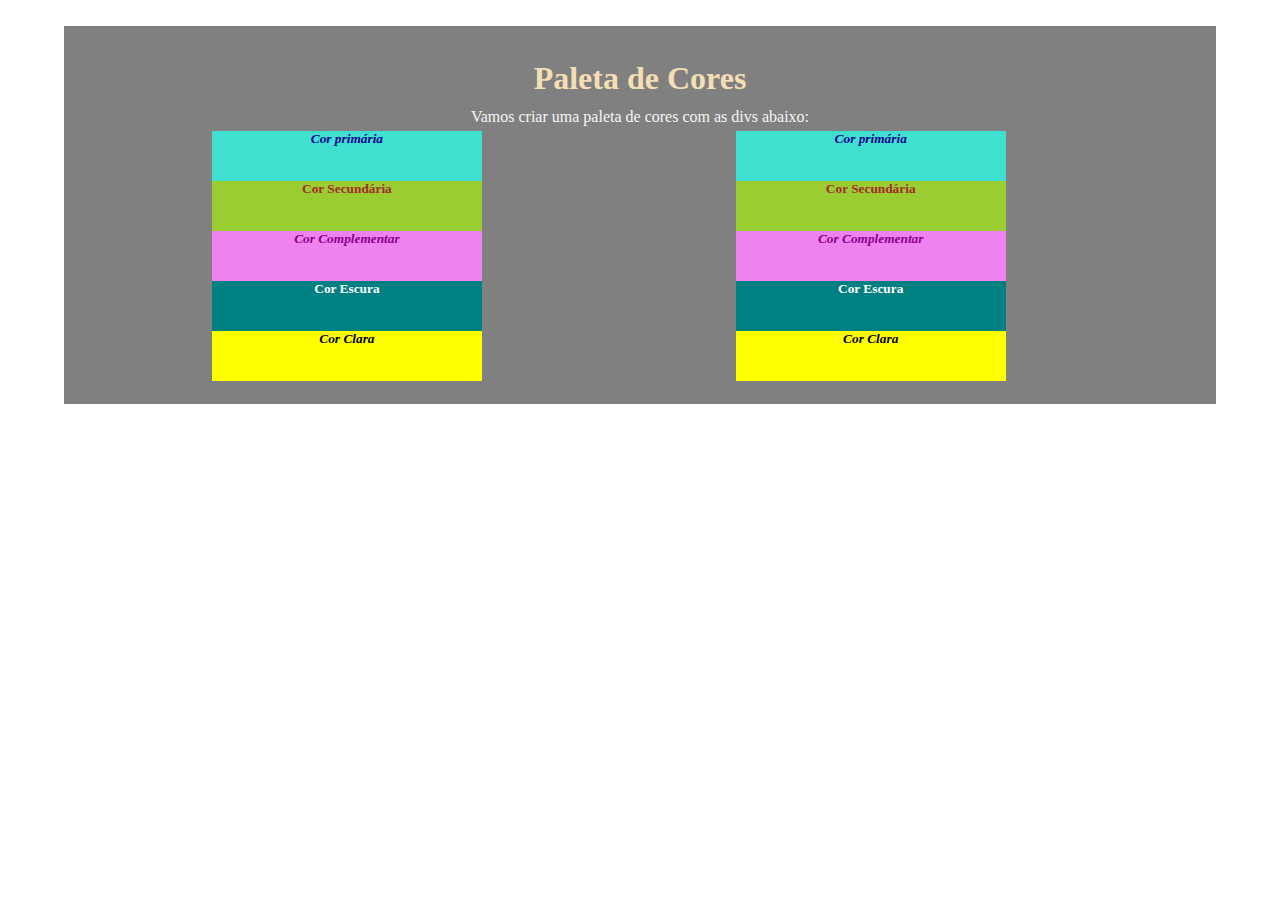
<file: Teste/index.html>
<!DOCTYPE html>
<html lang="en">
<head>
  <meta charset="UTF-8">
  <meta http-equiv="X-UA-Compatible" content="IE=edge">
  <meta name="viewport" content="width=device-width, initial-scale=1.0">
  <title>Document</title>
  <link rel="stylesheet" href="style.css">
</head>
<body>
   <div class="conteiner">
      <h1>Paleta de Cores</h1>
      <p>Vamos criar uma paleta de cores com as divs abaixo:</p>
      <div class="conteiner2">
        <div class="primaria">
          <h3><em>Cor primária</em></h3>
        </div>
        <div class="secundaria">
          <h3>Cor Secundária</h3>
        </div>
        <div class="complementar">
          <h3><em>Cor Complementar</em></h3>
        </div>
        <div class="escura">
          <h3>Cor Escura</h3>
        </div>
        <div class="clara">
          <h3><em>Cor Clara</em></h3>
        </div>
      </div>
      <div class="conteiner3">
        <div class="primaria">
          <h3><em>Cor primária</em></h3>
        </div>
        <div class="secundaria">
          <h3>Cor Secundária</h3>
        </div>
        <div class="complementar">
          <h3><em>Cor Complementar</em></h3>
        </div>
        <div class="escura">
          <h3>Cor Escura</h3>
        </div>
        <div class="clara">
          <h3><em>Cor Clara</em></h3>
        </div>
      </div>
    </div>
</body>
</html>
</file>
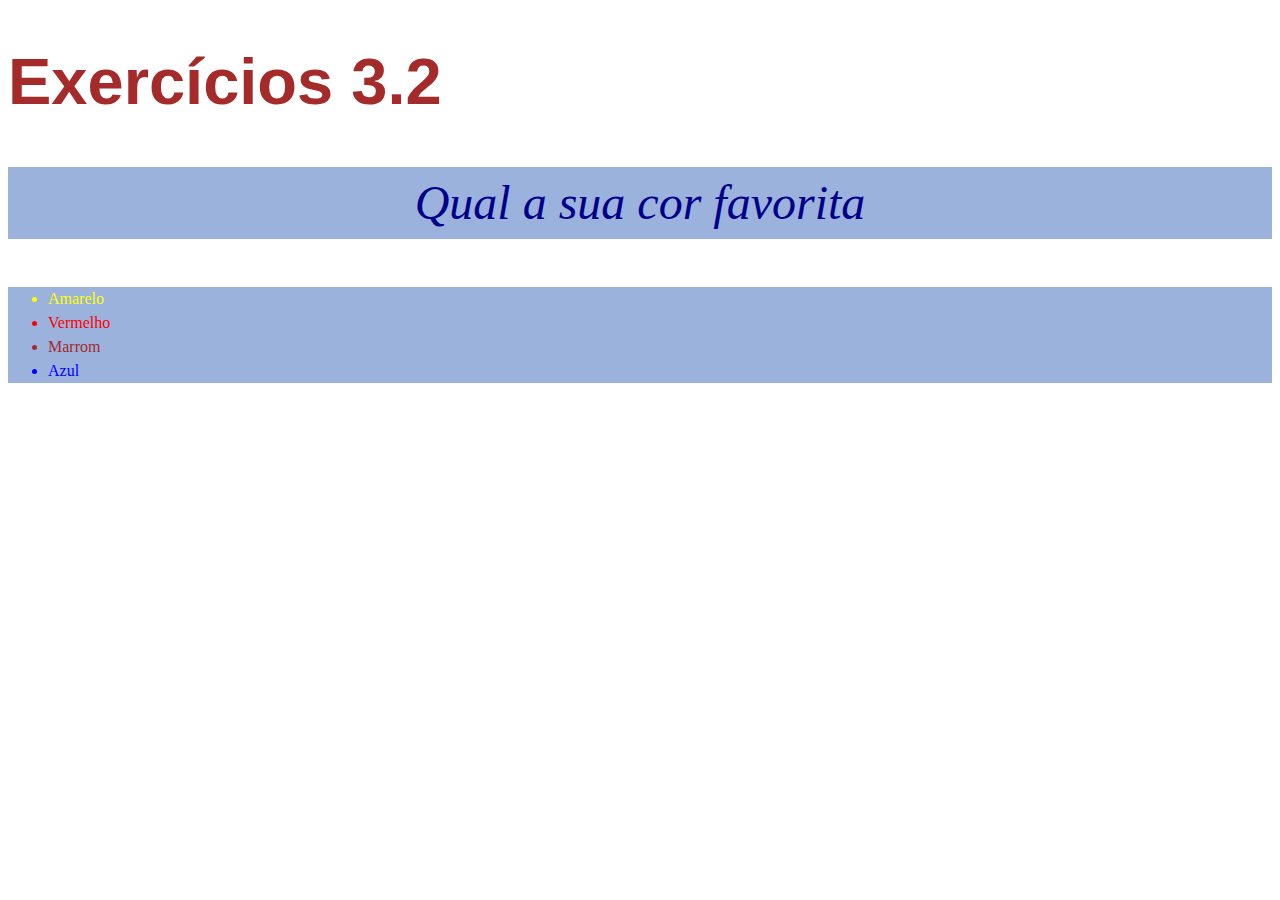
<file: bloco3/dia2/index.html>
<!DOCTYPE html>
<html lang="en">
<head>
    <meta charset="UTF-8">
    <meta http-equiv="X-UA-Compatible" content="IE=edge">
    <meta name="viewport" content="width=device-width, initial-scale=1.0">
    <link rel="stylesheet" href="css/style.css">
    <title>HTML</title>
</head>
<body>
    <h1>Exercícios 3.2</h1>
    <p class="modificarBg">Qual a sua cor favorita</p>
    <ul class="modificarBg">
        <li id="amarelo">Amarelo</li>
        <li id="vermelho">Vermelho</li>
        <li id="marrom">Marrom</li>
        <li id="azul">Azul</li>
    </ul>
</body>
</html>
</file>
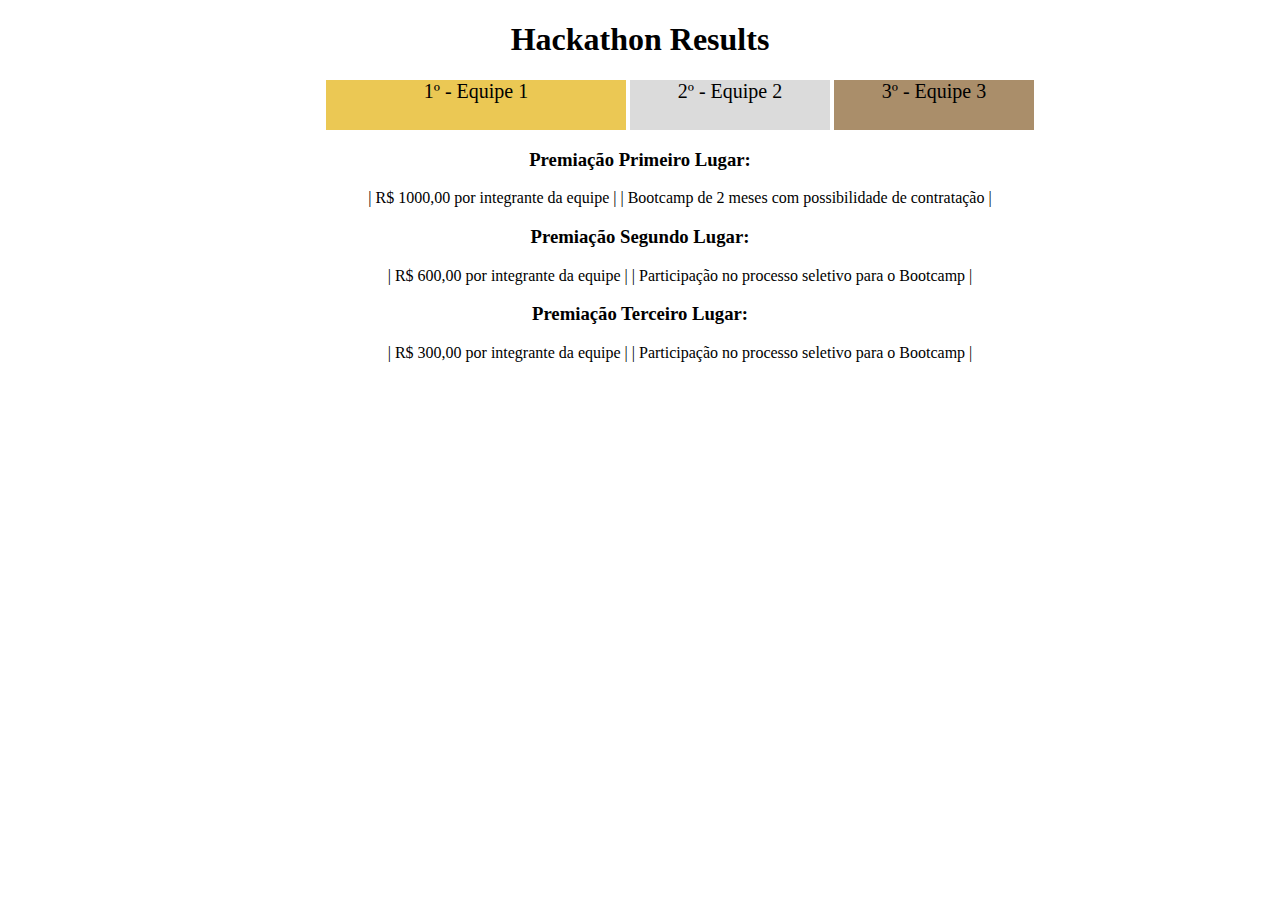
<file: bloco3/bloco3/dia4/index.html>
<!DOCTYPE html>
<html lang="pt">
  <head>
    <meta charset="UTF-8">
    <meta name="viewport" content="width=device-width, initial-scale=1.0">
    <title>Ranking</title>
    <link rel="stylesheet" href="css/style.css">
  </head>
  <body>
    <header>
      <h1>Hackathon Results</h1>
    </header>
    <section>
      <ul>
        <li class="first">1º - Equipe 1</li>
        <li class="second">2º - Equipe 2</li>
        <li class="third">3º - Equipe 3</li>
      </ul>
    </section>
    <section>
      <h3>Premiação Primeiro Lugar:</h3>
      <ul>
        <li>| R$ 1000,00 por integrante da equipe |</li>
        <li>| Bootcamp de 2 meses com possibilidade de contratação |</li>
      </ul>
      <h3>Premiação Segundo Lugar:</h3>
      <ul>
        <li>| R$ 600,00 por integrante da equipe |</li>
        <li>| Participação no processo seletivo para o Bootcamp |</li>
      </ul>
      <h3>Premiação Terceiro Lugar:</h3>
      <ul>
        <li>| R$ 300,00 por integrante da equipe |</li>
        <li>| Participação no processo seletivo para o Bootcamp |</li>
      </ul>
    </section>
  </body>
</html>
</file>
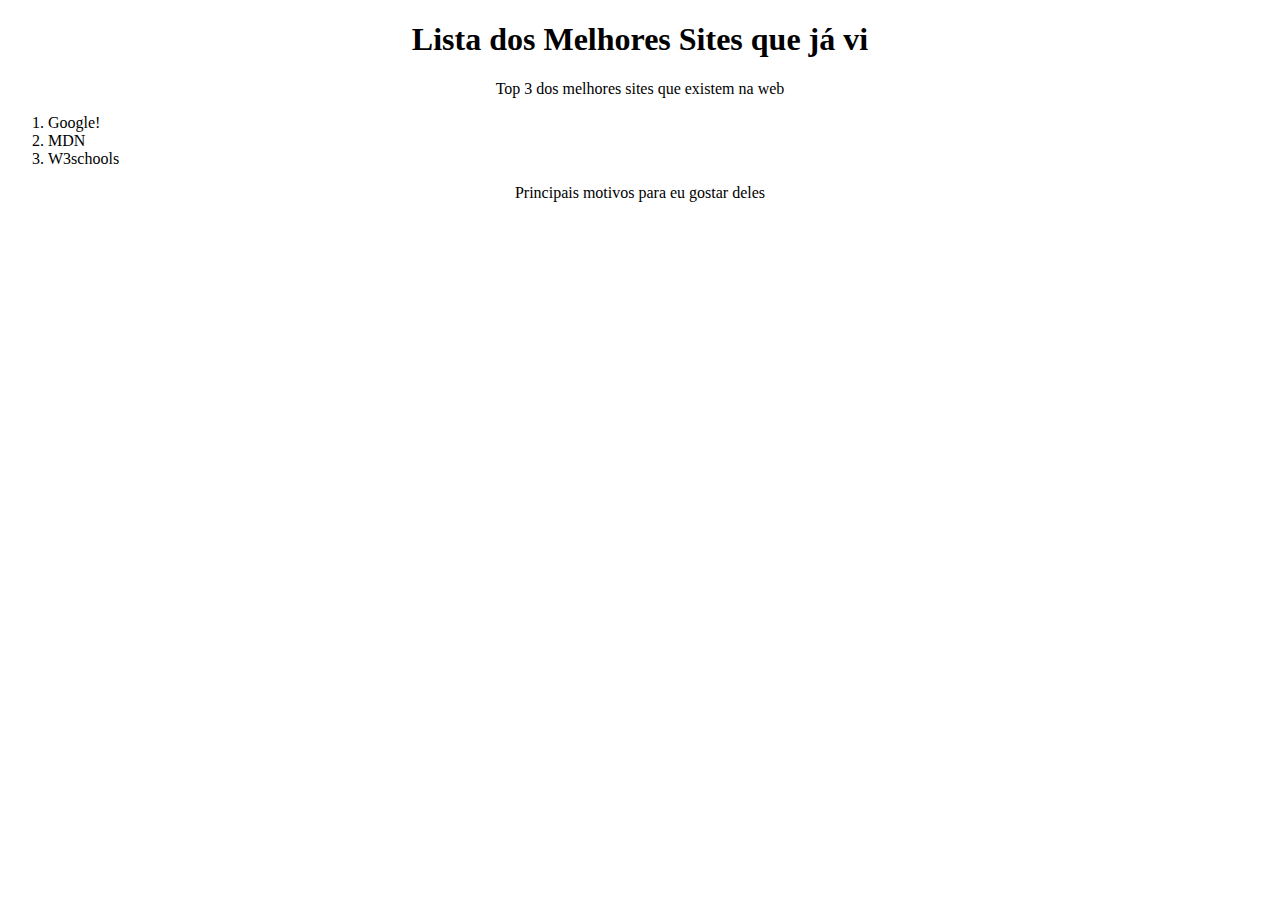
<file: bloco3/dia3/AgrupandoSeletores/index.html>
<!DOCTYPE html>
<html lang="pt-br">
  <head>
    <meta charset="UTF-8">
    <title>Agrupando Seletores</title>
    <link rel="stylesheet" href="css/style.css">
  </head>
  <body>
    <h1>Lista dos Melhores Sites que já vi</h1>
    <p>Top 3 dos melhores sites que existem na web</p>
    <ol>
      <li>Google!</li>
      <li>MDN</li>
      <li>W3schools</li>
    </ol>
    <!-- EXERCÍCIOS

      1. Adicione uma lista ordenada dos 3 melhores sites que você conhece.
      2. Crie um arquivo no mesmo diretório e nomeie-o de 'style.css'.
      3. Nesse arquivo .css, adicione os estilos para que:
        3.1 O texto das tags 'h1' e 'p' estejam centralizados.
        3.2 A cor de fundo da sua lista mude quando o cursor estiver sobre o item.
        3.3 A fonte do item mude quando ele for clicado.

    -->
    <p>Principais motivos para eu gostar deles</p>
    <!-- EXERCÍCIOS

      1. Adicione uma lista não ordenada com, pelo menos, 3 características que você gosta.
      2. No 'style.css', adicione a propriedade 'list-style: none' para ambas as listas.

    -->
  </body>
</html>
</file>
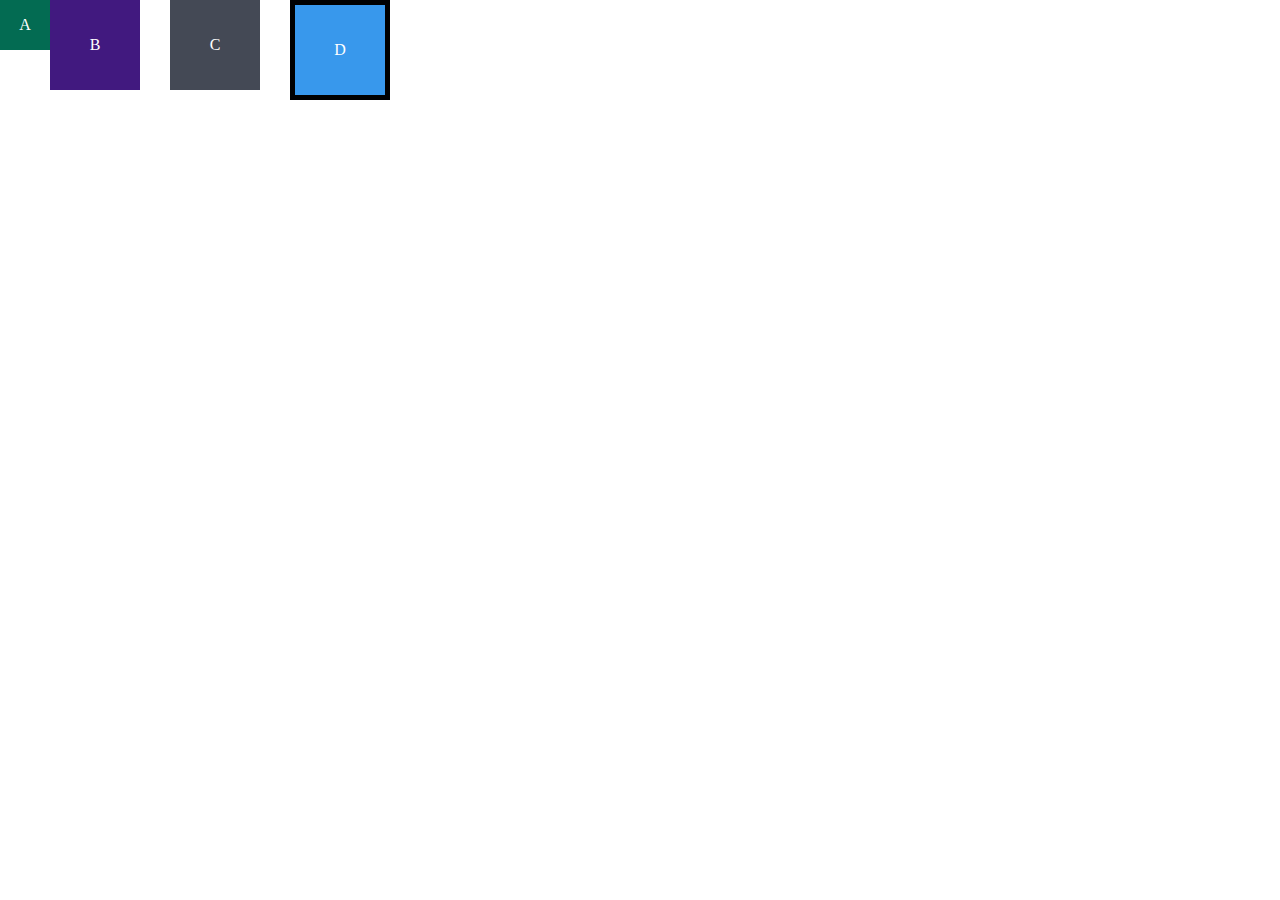
<file: bloco3/dia3/BoxModel/index.html>
<!DOCTYPE html>
<html lang="en">
<head>
  <meta charset="UTF-8">
  <meta name="viewport" content="width=device-width, initial-scale=1.0">
  <title>Exercício de Fixação: box model</title>
  <link rel="stylesheet" href="css/style.css">
</head>
<body>
  <div class="caixa width-and-height" style="background: #036b52">A</div>
  <div class="caixa width-and-height padding" style="background: #41197f;">B</div>
  <div class="caixa width-and-height padding margin" style="background: #444955">C</div>
  <div class="caixa width-and-height padding margin border" style="background: #3898EC">D</div>
</body>
</html>
</file>
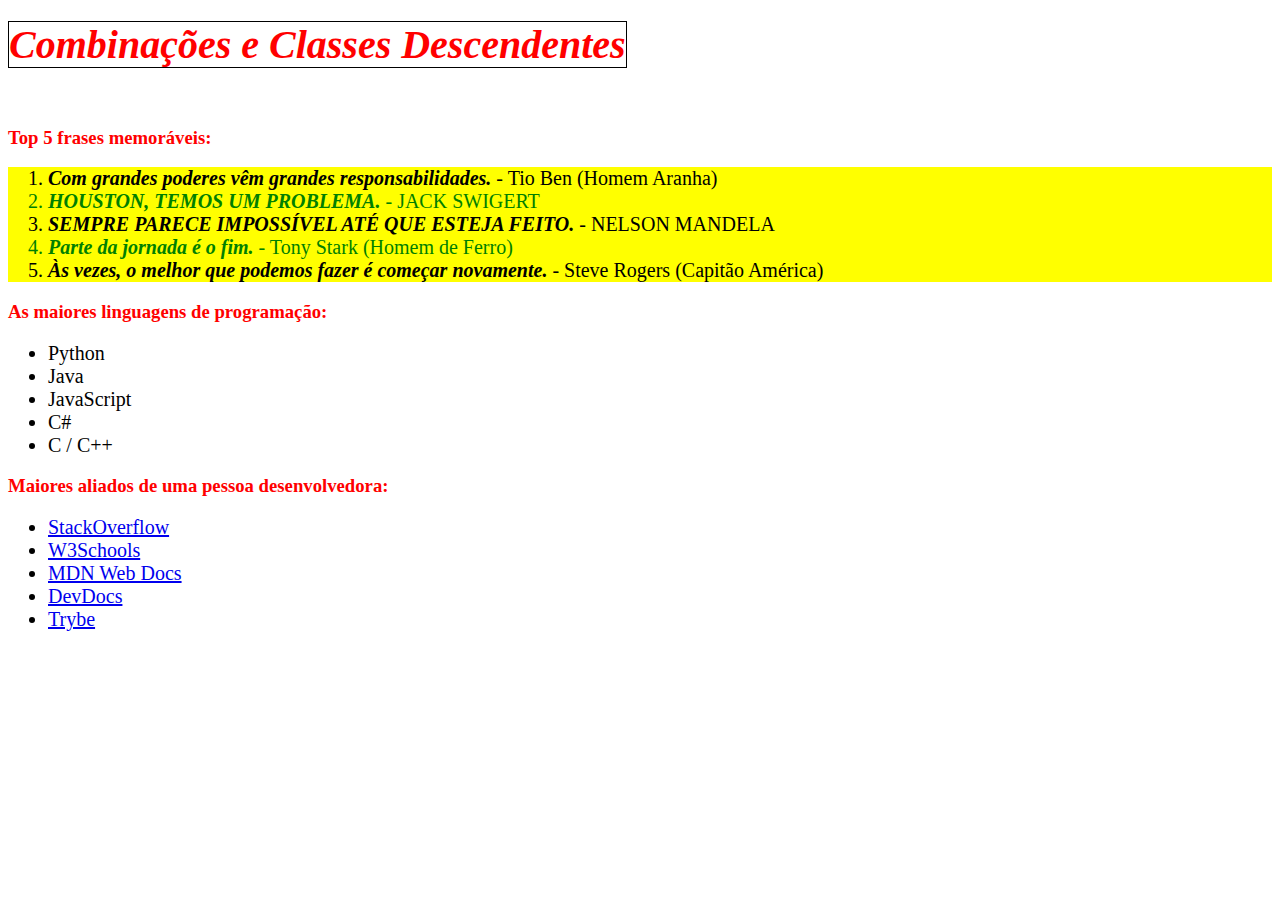
<file: bloco3/dia3/CombinaçõesEclassesDescendentes/index.html>
<!DOCTYPE html>
<html lang="pt-br">
  <head>
    <meta charset="UTF-8">
    <link rel="stylesheet" href="css/style.css">
    <title>#GoTrybe</title>
  </head>
  <body>
    <h1><em>Combinações e Classes Descendentes</em></h1>
    <br />
    <h3>Top 5 frases memoráveis:</h3>
    <ol>
      <li><em>Com grandes poderes vêm grandes responsabilidades.</em> - Tio Ben (Homem Aranha)</li>
      <li><em>Houston, temos um problema.</em> - Jack Swigert</li>
      <li><em>Sempre parece impossível até que esteja feito.</em> - Nelson Mandela</li>
      <li><em>Parte da jornada é o fim.</em> - Tony Stark (Homem de Ferro)</li>
      <li><em>Às vezes, o melhor que podemos fazer é começar novamente.</em> - Steve Rogers (Capitão América)</li>
    </ol>
    <h3>As maiores linguagens de programação:</h3>
    <ul>
      <li>Python</li>
      <li class="java">Java</li>
      <li class="java">JavaScript</li>
      <li>C#</li>
      <li>C / C++</li>
    </ul>
    <h3>Maiores aliados de uma pessoa desenvolvedora:</h3>
    <ul>
      <li>
        <a href="https://pt.stackoverflow.com/">StackOverflow</a>
      </li>
      <li>
        <a href="https://www.w3schools.com/">W3Schools</a>
      </li>
      <li>
        <a href="https://developer.mozilla.org/pt-BR/">MDN Web Docs</a>
      </li>
      <li>
        <a href="https://devdocs.io/">DevDocs</a>
      </li>
      <li>
        <a href="https://app.betrybe.com/">Trybe</a>
      </li>
    </ul>
  </body>
</html>
</file>
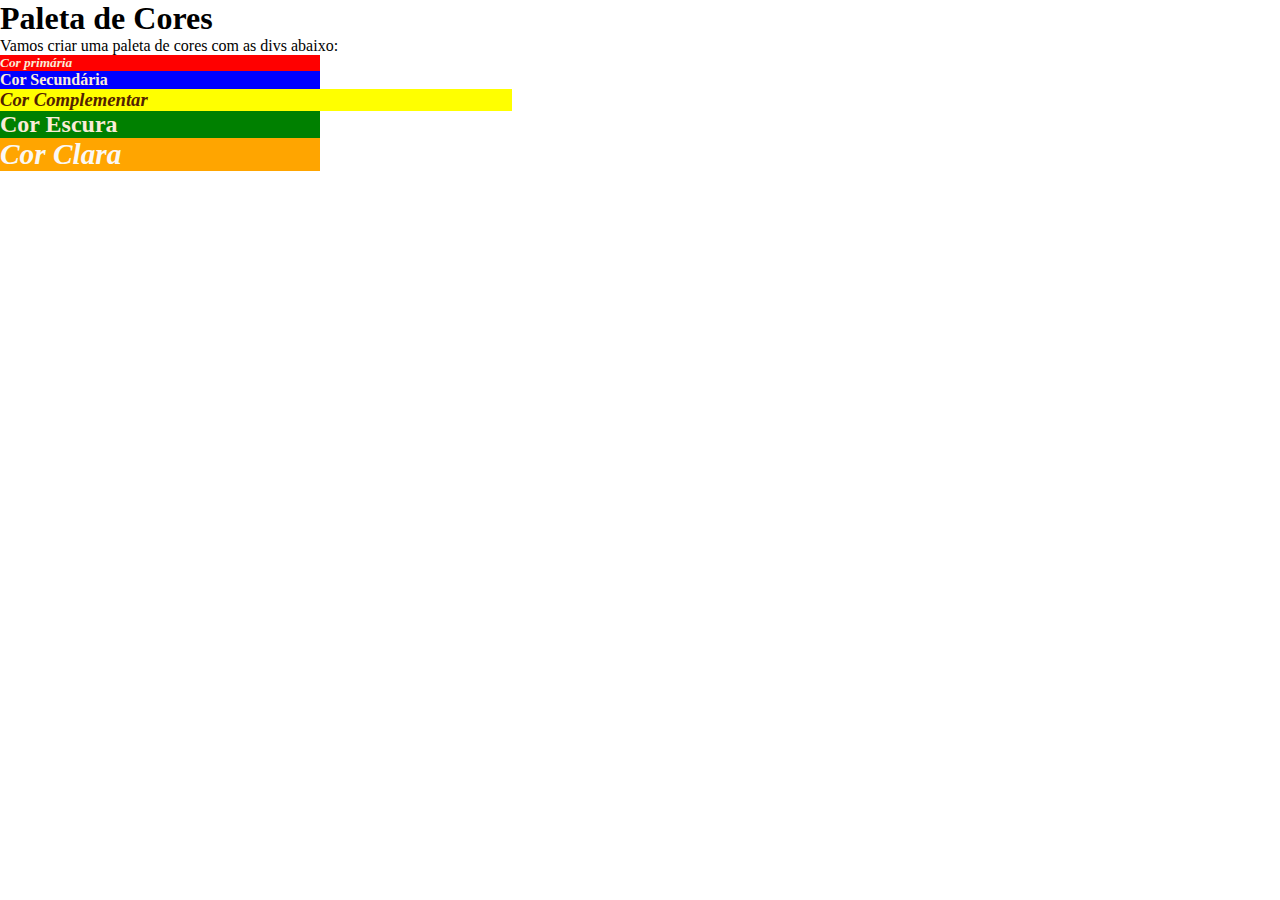
<file: bloco3/dia3/Pseudoclasses/index.html>
<!DOCTYPE html>
<html lang="pt-br">
  <head>
  <meta charset="UTF-8">
  <title>Pseudoclasses</title>
  <link rel="stylesheet" href="css/style.css">
  </head>
  <body>
    <h1>Paleta de Cores</h1>
    <p>Vamos criar uma paleta de cores com as divs abaixo:</p>
    <div>
      <h3>Cor primária</h3>
    </div>
    <div>
      <h3>Cor Secundária</h3>
    </div>
    <div>
      <h3>Cor Complementar</h3>
    </div>
    <div>
      <h3>Cor Escura</h3>
    </div>
    <div>
      <h3>Cor Clara</h3>
    </div>
    <!-- EXERCÍCIOS
 Estilize as divs para que, ao passar o cursor por cima das mesmas, elas
      ganhem uma borda.
 Faça cada div ter uma cor própria.
 Estilize cada uma das tags <h3>.
 Faça a terceira div ser maior que as demais.
 Deixe as tags ímpares <h3> com o texto em itálico.

    -->
  </body>
</html>
</file>
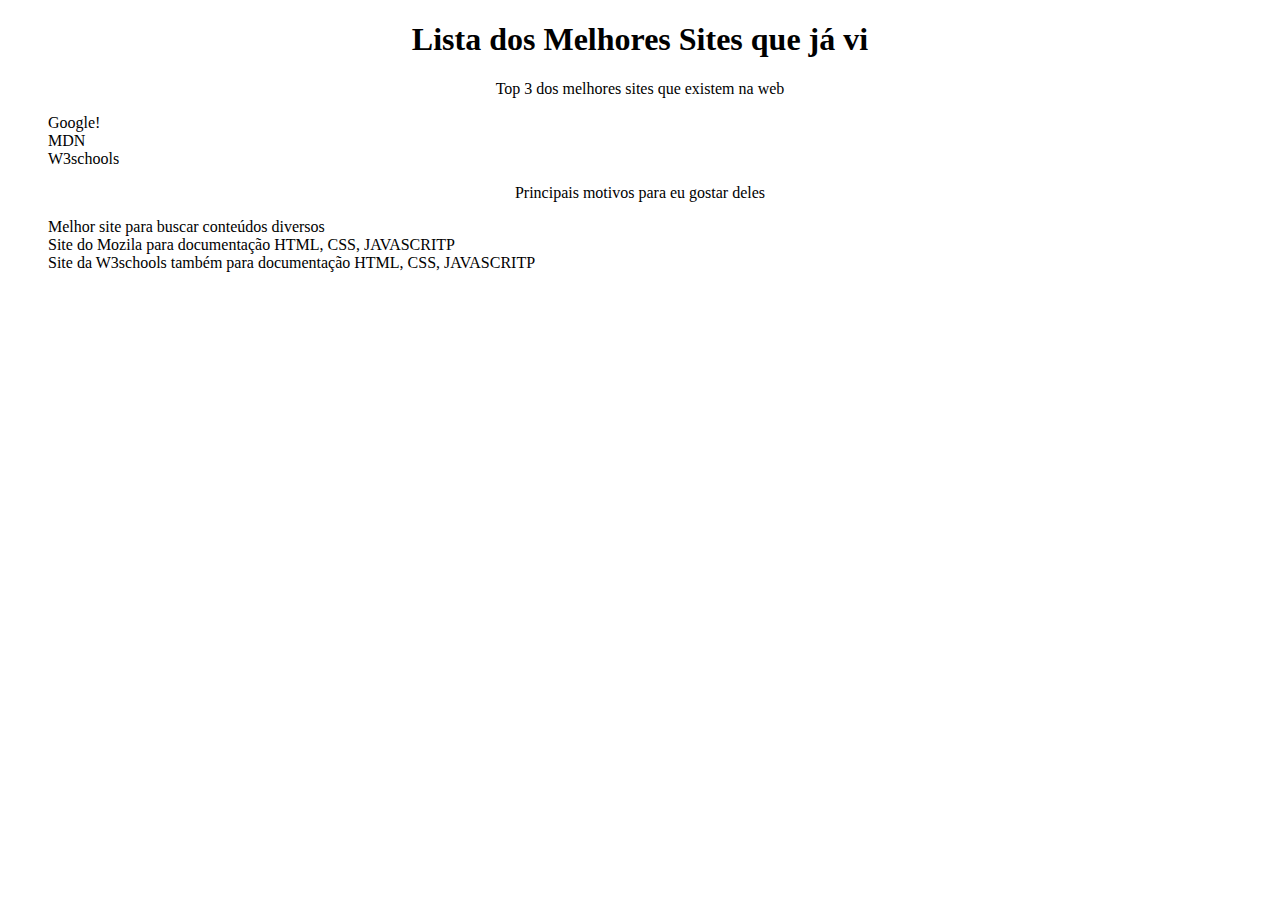
<file: bloco3/bloco3/dia3/AgrupandoSeletores/index.html>
<!DOCTYPE html>
<html lang="pt-br">
  <head>
    <meta charset="UTF-8">
    <title>Agrupando Seletores</title>
    <link rel="stylesheet" href="css/style.css">
  </head>
  <body>
    <h1>Lista dos Melhores Sites que já vi</h1>
    <p>Top 3 dos melhores sites que existem na web</p>
    <ol>
      <li>Google!</li>
      <li>MDN</li>
      <li>W3schools</li>
    </ol>
    <!-- EXERCÍCIOS

      1. Adicione uma lista ordenada dos 3 melhores sites que você conhece.
      2. Crie um arquivo no mesmo diretório e nomeie-o de 'style.css'.
      3. Nesse arquivo .css, adicione os estilos para que:
        3.1 O texto das tags 'h1' e 'p' estejam centralizados.
        3.2 A cor de fundo da sua lista mude quando o cursor estiver sobre o item.
        3.3 A fonte do item mude quando ele for clicado.

    -->
    <p>Principais motivos para eu gostar deles</p>
    <ul>
      <li>Melhor site para buscar conteúdos diversos</li>
      <li>Site do Mozila para documentação HTML, CSS, JAVASCRITP</li>
      <li>Site da W3schools também para documentação HTML, CSS, JAVASCRITP</li>
    </ul>
    <!-- EXERCÍCIOS

      1. Adicione uma lista não ordenada com, pelo menos, 3 características que você gosta.
      2. No 'style.css', adicione a propriedade 'list-style: none' para ambas as listas.

    -->
  </body>
</html>
</file>
<file: Teste/style.css>
*{
  margin: 0;
  padding: 0%;
}
body{
  width: 0 auto;
  height: 600px;
  margin-top: 1%;
  margin-left: 4%;
  margin-right: 4%;
  padding: 1%;
}
.conteiner{
  margin: auto;
  background-color: gray;
  height: auto;
  padding: 2%;
}
.conteiner2{
  width: 47%;
  margin: 0;
  display: inline-block;

}
.conteiner3{
  width: 47%;
  display: inline-block;
}
h1{
  text-align: center;
  padding: 1%;
  color: wheat;
}
h3{
  width: auto;
  height: auto;
  font-size: 10pt;
  text-align: center;
  vertical-align: middle;
}
p{
  margin-bottom: 0.5%;
  text-align: center;
  color: whitesmoke;
}
.primaria{
  background-color: turquoise;
  color: darkblue;
  width: 50%;
  margin: auto;
  padding-left: 1%;
  padding-right: 1%;
  height: 50px;
}
.secundaria{
  background-color: yellowgreen;
  color: brown;
  width: 50%;
  margin: auto;
  padding-left: 1%;
  padding-right: 1%;
  height: 50px;
}
.complementar{
  background-color: violet;
  color: darkmagenta;
  width: 50%;
  margin: auto;
  padding-left: 1%;
  padding-right: 1%;
  height: 50px;
}
.escura{
  background-color: teal;
  color: white;
  width: 50%;
  margin: auto;
  padding-left: 1%;
  padding-right: 1%;
  height: 50px;
}
.clara{
  background-color: yellow;
  width: 50%;
  margin: auto;
  padding-left: 1%;
  padding-right: 1%;
  height: 50px;
}
</file>
<file: bloco3/dia2/css/style.css>
body{
    font-size: 16px;
    color: darkblue;
}
h1{
    font-family: -apple-system, BlinkMacSystemFont, 'Segoe UI', Roboto, Oxygen, Ubuntu, Cantarell, 'Open Sans', 'Helvetica Neue', sans-serif;
    font-size: 65px;
    color: brown;            
}
ul{
    background-color: cadetblue;
}
p{
    font-weight: 600px;
    font-size: 3em;
    font-style: oblique;
    text-align: center;
    text-decoration: darkblue;
}
.modificarBg{
    background-color: rgb(155, 178, 221);
    line-height: 1.5em;
}
#amarelo{
    color: yellow;
}
#vermelho{
    color: red;
}
#marrom{
    color: brown;
}
#azul{
    color: blue;
}
</file>
<file: bloco3/bloco3/dia4/css/style.css>
h1, h3 {
    text-align: center;
}

.first {
    background-color: rgb(235, 200, 84);
    font-size: 20px;
    height: 50px;
    text-align: center;
    width: 300px;
    margin: auto;
    display: inline-block;
}

.second {
    margin: auto;
    background-color: rgb(219, 219, 219);
    font-size: 20px;
    width: 200px;
    height: 50px;
    text-align: center;
    display: inline-block;
}

.third {
    margin: auto;
    background-color: rgb(170, 142, 106);
    font-size: 20px;
    width: 200px;
    height: 50px;
    text-align: center;
    display: inline-block;
}
li{
    list-style: none;
    text-align: center;
    display: inline;
}
ul{
    margin: auto;
    width: 100%;
    text-align: center;
}
</file>
<file: bloco3/dia3/AgrupandoSeletores/css/style.css>
h1, p{
  text-align: center;
}
li:hover{
  background-color: rgb(48, 67, 150);
}
ul{
  list-style: none;
}
</file>
<file: bloco3/dia3/BoxModel/css/style.css>
*{
  margin: 0;
  padding: 0;
}
.caixa {
  float: left;
  color: white;
  display: inline-block;
  line-height: 50px;
  vertical-align: top;
  text-align: center;
}

.width-and-height {
  height: 50px;
  width: 50px;
}

.padding {
  /* insira aqui um padding de 20px na classe abaixo para aplicá-lo aos itens B, C e D */
  padding: 20px;
}

.margin {
  /* insira aqui uma margem de 30px na classe abaixo para aplicá-la aos itens C e D */
  margin-left: 30px;
}

.border {
  /* insira aqui uma borda com valor '5px solid black' para aplicá-la ao item D */
  border: 5px solid black;
}
</file>
<file: bloco3/dia3/CombinaçõesEclassesDescendentes/css/style.css>
/*
 - Faça com que todos os itens de Listas Ordenadas tenham uma cor de fundo amarela. Se a numeração do item for PAR, faça a cor de fonte ser verde. Se o número for considerado primo, utilize a propriedade text-transform para deixar o texto maiúsculo. (Dica: combinar classes pode ser útil aqui).
 - Faça todas as tags Header (h1, h2...) possuírem cor de fonte vermelha e, se alguma delas estiver em itálico, aumente seu tamanho para 40px e acrescente uma borda de 1px preta e sólida.
 - Faça todas as li's terem 20px de tamanho de fonte e, para todo texto em itálico dentro de alguma li, utilize a propriedade font-weight para deixá-lo negrito.
 - Na listagem de linguagens de programação, faça com que as 3 primeiras da lista possuam cor de fonte azul e, se alguma possuir "java*" no texto, utilize uma cor de fundo rosa.
 - (Bônus) Para cada link na lista de aliados da pessoa desenvolvedora, faça com que ao passar o mouse sobre cada um, o texto fique em negrito e assuma a cor de fonte "temática do site"
  Dica 1: Utilize o seletor :hover para controlar o passar do mouse.
  Dica 2: Sugestão de cores padrão. StackOverflow (laranja), W3Schools (verde), MDN (preta), DevDocs (amarela), Trybe (verde).

*/
ol{
  background-color: yellow;
}
ol li:nth-child(2n){
  color: green;
}
ol li:nth-child(2), ol li:nth-child(3){
  text-transform: uppercase;
}
h1, h3{
  color: red;
}
h1 em{
  font-size: 40px;
  border: 1px solid black;
}
li {
  font-size: 20px;
}
li em{
  font-weight: 800;
}
</file>
<file: bloco3/dia3/Pseudoclasses/css/style.css>
*{
  margin: 0;
  padding: 0;
}
div:hover{
  border: 3px solid brown;
  width: 25%;
  cursor: pointer;
}
div:nth-last-of-type(5){
  background-color: red;
  color: antiquewhite;
  width: 25%;
}
div:nth-last-of-type(4){
  background-color:blue;
  color: antiquewhite;
  width: 25%;
}
div:nth-last-of-type(3){
  background-color: yellow;
  color: rgb(82, 34, 1);
  width: 40%;
}
div:nth-last-of-type(2){
  background-color: green;
  color: antiquewhite;
  width: 25%;
}
div:nth-last-of-type(1){
  background-color: orange;
  color: rgb(250, 248, 245);
  width: 25%;
}
div:nth-last-of-type(1) h3{
  font-size: 22pt;
  font-style: italic;
}
div:nth-last-of-type(2) h3{
  font-size: 18pt;
}
div:nth-last-of-type(3) h3{
  font-size: 14pt;
  font-style: italic;
}
div:nth-last-of-type(4) h3{
  font-size: 12pt;
}
div:nth-last-of-type(5) h3{
  font-size: 10pt;
  font-style: italic;
}
</file>
<file: bloco3/bloco3/dia3/AgrupandoSeletores/css/style.css>
h1, p{
  text-align: center;
}
li:hover{
  background-color: rgb(48, 67, 150);
}
li:active{
  font-size: 20pt;
}
ul, ol{
  list-style: none;
}
</file>
